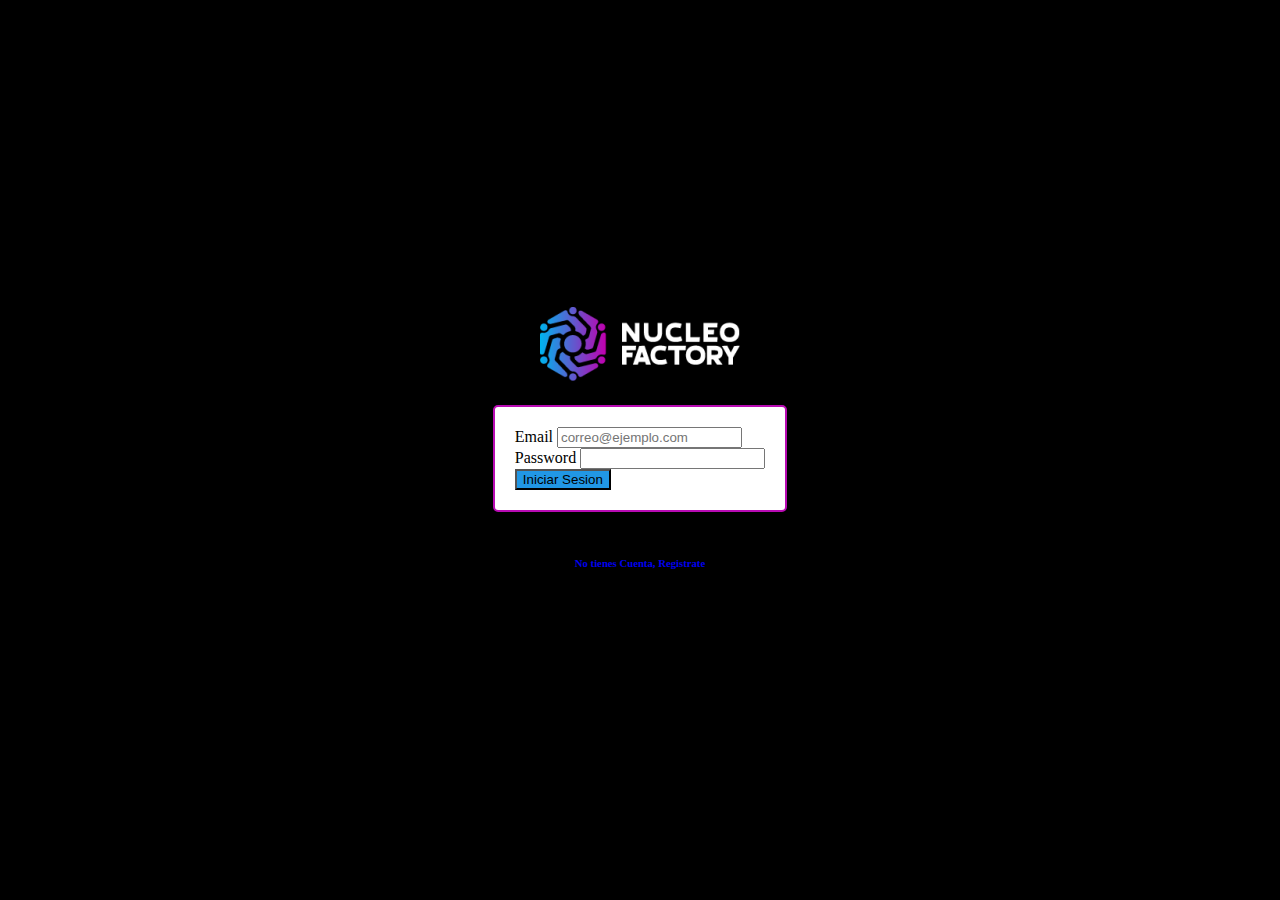
<file: Web APP Beacons/index.html>
<!DOCTYPE html>
<html lang="en">

<head>
    <meta charset="UTF-8">
    <meta name="viewport" content="width=device-width, initial-scale=1.0">
    <title>Back Office Beacons</title>
    <link rel="stylesheet" href="./assets/css/styles.css">
    <link href="https://cdn.jsdelivr.net/npm/bootstrap@5.3.1/dist/css/bootstrap.min.css" rel="stylesheet"
        integrity="sha384-4bw+/aepP/YC94hEpVNVgiZdgIC5+VKNBQNGCHeKRQN+PtmoHDEXuppvnDJzQIu9" crossorigin="anonymous">
    <script src="https://cdn.jsdelivr.net/npm/bootstrap@5.3.1/dist/js/bootstrap.bundle.min.js"
        integrity="sha384-HwwvtgBNo3bZJJLYd8oVXjrBZt8cqVSpeBNS5n7C8IVInixGAoxmnlMuBnhbgrkm"
        crossorigin="anonymous"></script>
        <script defer src="./assets/js/script.js"></script>
</head>

<body class="body">
    <div class="container-lg">
        <div class="imgLogo">
            <img src="./assets/img/logo.webp">
        </div>
        <div class="container-sm">
            <div class="grid">
                <div class="form-container">
                    <div class="mb-3">
                        <label for="exampleFormControlInput1" class="form-label">Email</label>
                        <input type="email" class="form-control" id="txtMail" placeholder="correo@ejemplo.com">
                      </div>
                      <label for="inputPassword5" class="form-label">Password</label>
                      <input type="password" id="txtPasword" class="form-control" aria-describedby="passwordHelpBlock">
                      <div id="passwordHelpBlock" class="form-text">            
                      </div>
                    <div class="mb-3 row">
                        <div class="col-sm-10 offset-sm-8">
                            <button type="submit" class="btn btn-primary mb-3" id="btnLogin">Iniciar Sesion</button>
                        </div>
                    </div>
                </div>
            </div>
            <div class="textoRegistro">
                <a href="registro.html"><h6>No tienes Cuenta, Registrate</h6></a>
            </div>
        </div>

    </div>
</body>

</html>
</file>
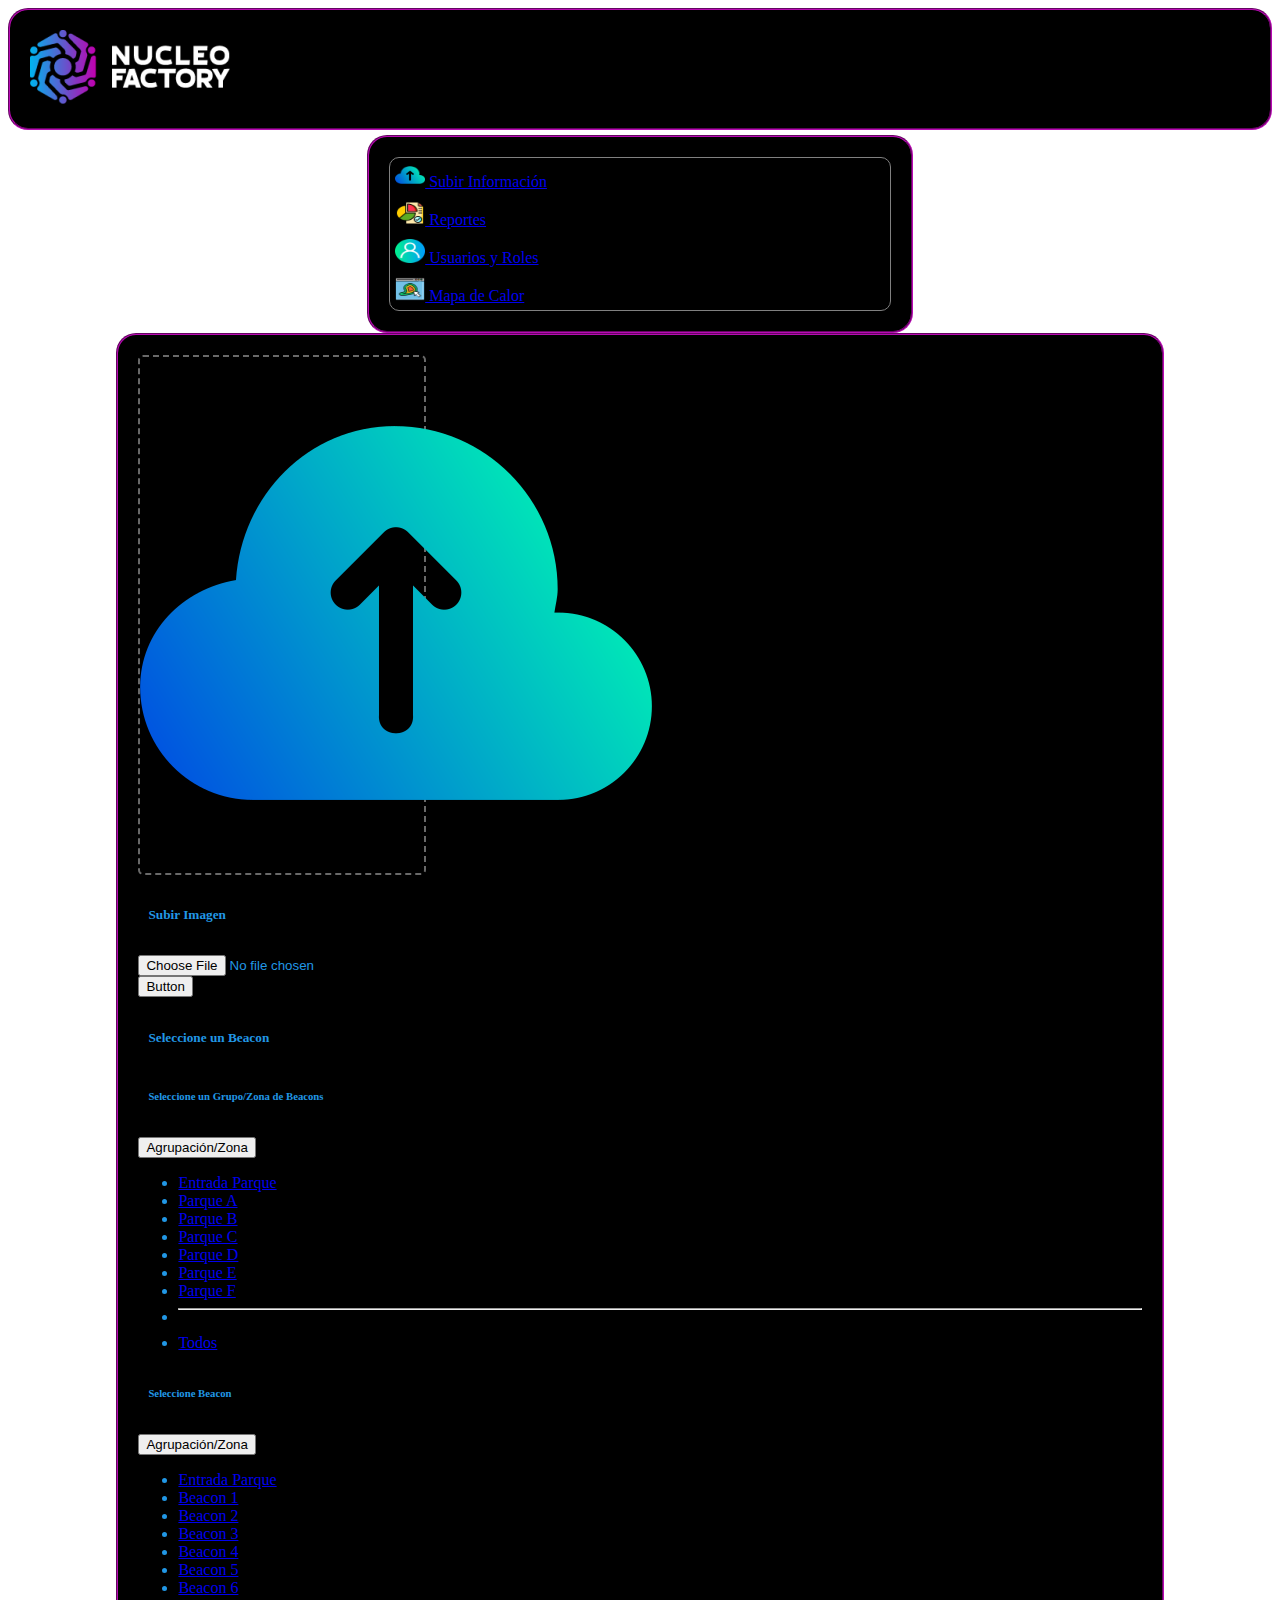
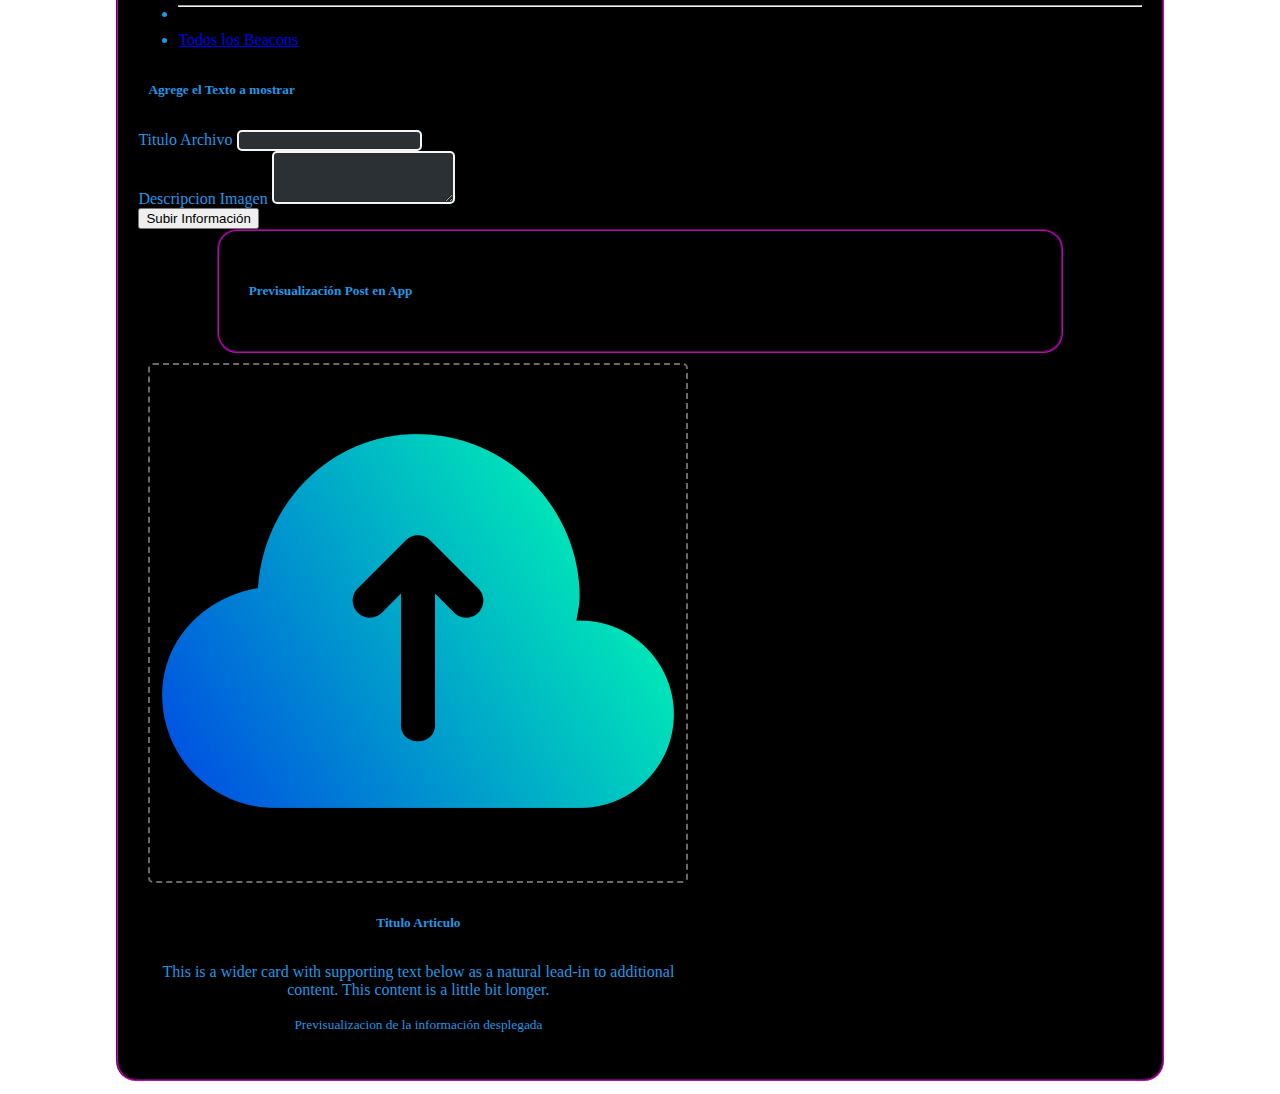
<file: Web APP Beacons/dashboard.html>
<!DOCTYPE html>
<html lang="en">

<head>
    <meta charset="UTF-8">
    <meta name="viewport" content="width=device-width, initial-scale=1.0">
    <title>Back Office Beacons</title>
    <link rel="stylesheet" href="./assets/css/stylesDash.css">
    <link href="https://cdn.jsdelivr.net/npm/bootstrap@5.3.1/dist/css/bootstrap.min.css" rel="stylesheet"
        integrity="sha384-4bw+/aepP/YC94hEpVNVgiZdgIC5+VKNBQNGCHeKRQN+PtmoHDEXuppvnDJzQIu9" crossorigin="anonymous">
    <script src="https://cdn.jsdelivr.net/npm/bootstrap@5.3.1/dist/js/bootstrap.bundle.min.js"
        integrity="sha384-HwwvtgBNo3bZJJLYd8oVXjrBZt8cqVSpeBNS5n7C8IVInixGAoxmnlMuBnhbgrkm"
        crossorigin="anonymous"></script>
    <script defer src="./assets/js/scriptDash.js"></script>
</head>

<body class="body">
    <div class="imgLogo">
        <img src="./assets/img/logo.webp">
    </div>
    <div class="container-fluid">
        <div class="row">
            <div class="col" id="opIzquierda">
                <nav class="navbar bg-body-tertiary" id="menuLateral"  data-bs-theme="dark">
                    <div class="container-fluid">
                        <a class="navbar-brand" href="#">
                            <img src="./assets/img/cargar.png" alt="Logo" width="30" height="24"
                                class="d-inline-block align-text-top">
                            Subir Información
                        </a>
                    </div>
                    <div class="container-fluid">
                        <a class="navbar-brand" href="#">
                            <img src="./assets/img/reporte.png" alt="Logo" width="30" height="24"
                                class="d-inline-block align-text-top">
                            Reportes
                        </a>
                    </div>
                    <div class="container-fluid">
                        <a class="navbar-brand" href="#">
                            <img src="./assets/img/usuario.png" alt="Logo" width="30" height="24"
                                class="d-inline-block align-text-top">
                            Usuarios y Roles
                        </a>
                    </div>
                    <div class="container-fluid">
                        <a class="navbar-brand" href="#">
                            <img src="./assets/img/mapa.png" alt="Logo" width="30" height="24"
                                class="d-inline-block align-text-top">
                            Mapa de Calor
                        </a>
                    </div>
                </nav>
            </div>
            <div class="col-9" id="centerDiv">                
                  <div class="container text-center">
                    <div class="row">
                      <div class="col">
                        <div class="card" style="width: 18rem;" id="cardCargar">
                            <div class="divCargar">
                               <img src="./assets/img/cargar.png" class="card-img-top" alt="...">
                            </div>                            
                            <div class="card-body">
                              <h5 class="card-title">Subir Imagen</h5>
                              <div class="input-group">
                                <input type="file" class="form-control" id="inputGroupFile04" aria-describedby="inputGroupFileAddon04" aria-label="Upload">
                                <button class="btn btn-outline-secondary" type="button" id="inputGroupFileAddon04">Button</button>
                              </div>
                              
                            </div>
                          </div>
                      </div>
                      <div class="col">
                        <h5>Seleccione un Beacon</h5>
                        <h6>Seleccione un Grupo/Zona de Beacons</h6>
                        <div class="dropdown">
                            <button class="btn btn-secondary dropdown-toggle" type="button" data-bs-toggle="dropdown" aria-expanded="false">
                              Agrupación/Zona
                            </button>
                            <ul class="dropdown-menu dropdown-menu-dark">
                              <li><a class="dropdown-item active" href="#">Entrada Parque</a></li>
                              <li><a class="dropdown-item" href="#">Parque A</a></li>
                              <li><a class="dropdown-item" href="#">Parque B</a></li>
                              <li><a class="dropdown-item" href="#">Parque C</a></li>
                              <li><a class="dropdown-item" href="#">Parque D</a></li>
                              <li><a class="dropdown-item" href="#">Parque E</a></li>
                              <li><a class="dropdown-item" href="#">Parque F</a></li>
                              <li><hr class="dropdown-divider"></li>
                              <li><a class="dropdown-item" href="#">Todos</a></li>                                                            
                            </ul>
                          </div>
                          <h6>Seleccione Beacon</h6>
                        <div class="dropdown">
                            <button class="btn btn-secondary dropdown-toggle" type="button" data-bs-toggle="dropdown" aria-expanded="false">
                              Agrupación/Zona
                            </button>
                            <ul class="dropdown-menu dropdown-menu-dark">
                              <li><a class="dropdown-item active" href="#">Entrada Parque</a></li>
                              <li><a class="dropdown-item" href="#">Beacon 1</a></li>
                              <li><a class="dropdown-item" href="#">Beacon 2</a></li>
                              <li><a class="dropdown-item" href="#">Beacon 3</a></li>
                              <li><a class="dropdown-item" href="#">Beacon 4</a></li>
                              <li><a class="dropdown-item" href="#">Beacon 5</a></li>
                              <li><a class="dropdown-item" href="#">Beacon 6</a></li>
                              <li><hr class="dropdown-divider"></li>
                              <li><a class="dropdown-item" href="#">Todos los Beacons</a></li>                                                            
                            </ul>
                          </div>
                      </div>
                      <div class="col">
                        <h5>Agrege el Texto a mostrar</h5>
                        <div class="mb-3">
                            <label for="tituloNotif" class="form-label">Titulo Archivo</label>
                            <input type="text" class="form-control" id="tituloNotif">
                          </div>
                        <div class="mb-3">
                            <label for="textoArchivo" class="form-label">Descripcion Imagen</label>
                            <textarea class="form-control" id="textoArchivo" rows="3"></textarea>
                          </div>
                          <input class="btn btn-primary" type="submit" value="Subir Información" id="btnCargar">
                      </div>
                    </div>
                  </div>
                  <div id="centerDiv">
                    <h5>Previsualización Post en App</h5>
                </div>
                <div class="divFoot">
                    <div class="container text-center">
                    <div class="row">
                      <div class="col">
                      </div>
                      <div class="col-8">
                        <div class="card mb-3" style="max-width: 540px;" id="cardCargar">
                            <div class="row g-0">
                              <div class="col-md-4">
                                <div class="divCargar">
                                <img src="./assets/img/cargar.png" class="img-fluid rounded-start" alt="...">
                                </div>
                              </div>
                              <div class="col-md-8">
                                <div class="card-body">
                                  <h5 class="card-title">Titulo Articulo</h5>
                                  <p class="card-text">This is a wider card with supporting text below as a natural lead-in to additional content. This content is a little bit longer.</p>
                                  <p class="card-text"><small class="text-body-secondary">Previsualizacion de la información desplegada</small></p>
                                </div>
                              </div>
                            </div>
                          </div>
                      </div>
                      <div class="col">

                      </div>
                    </div>
                  </div>
                    
                </div>                  
            </div>
        </div>
    </div>
</body>

</html>
</file>
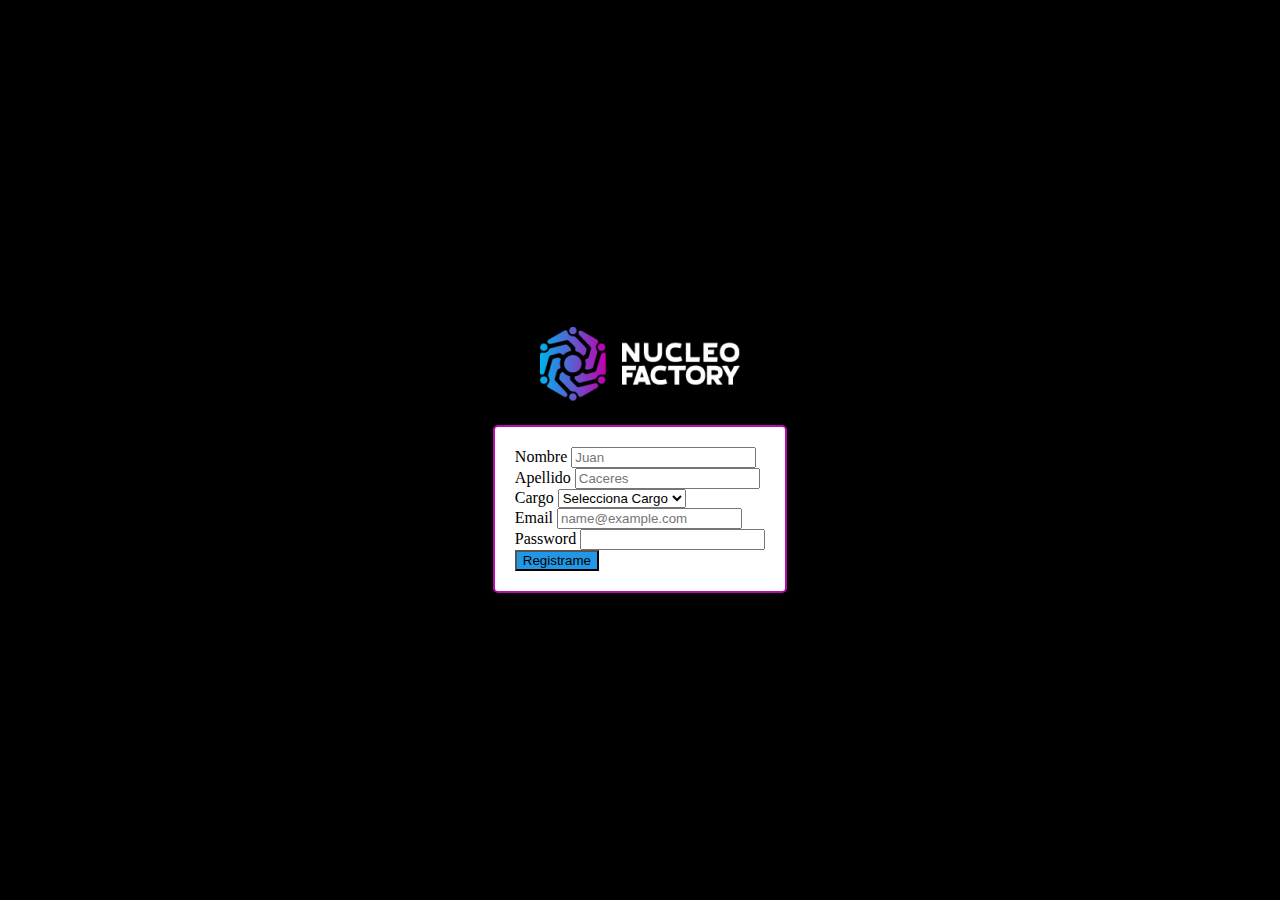
<file: Web APP Beacons/registro.html>
<!DOCTYPE html>
<html lang="en">

<head>
    <meta charset="UTF-8">
    <meta name="viewport" content="width=device-width, initial-scale=1.0">
    <title>Back Office Beacons</title>
    <link rel="stylesheet" href="./assets/css/styles.css">
    <link href="https://cdn.jsdelivr.net/npm/bootstrap@5.3.1/dist/css/bootstrap.min.css" rel="stylesheet"
        integrity="sha384-4bw+/aepP/YC94hEpVNVgiZdgIC5+VKNBQNGCHeKRQN+PtmoHDEXuppvnDJzQIu9" crossorigin="anonymous">
    <script src="https://cdn.jsdelivr.net/npm/bootstrap@5.3.1/dist/js/bootstrap.bundle.min.js"
        integrity="sha384-HwwvtgBNo3bZJJLYd8oVXjrBZt8cqVSpeBNS5n7C8IVInixGAoxmnlMuBnhbgrkm"
        crossorigin="anonymous"></script>
    <script defer src="./assets/js/scriptRegistro.js"></script>
</head>

<body class="body">
    <div class="container-lg">
        <div class="imgLogo">
            <img src="./assets/img/logo.webp">
        </div>
        <div class="container-sm">
            <div class="grid">
                <div class="form-container">
                    <div class="mb-3">
                        <label for="exampleFormControlInput1" class="form-label">Nombre</label>
                        <input type="email" class="form-control" id="txtNombre" placeholder="Juan">
                    </div>
                    <div class="mb-3">
                        <label for="exampleFormControlInput1" class="form-label">Apellido</label>
                        <input type="email" class="form-control" id="txtApellido" placeholder="Caceres">
                    </div>                    
                    <div class="mb-3">
                        <label for="exampleFormControlInput1" class="form-label">Cargo</label>
                        <select class="form-select" aria-label="Default select example" id="slcCargo">
                            <option selected>Selecciona Cargo</option>
                            <option value="1">Admin</option>
                            <option value="2">RRHH</option>
                          </select>
                    </div>
                    <div class="mb-3">
                        <label for="exampleFormControlInput1" class="form-label">Email</label>
                        <input type="email" class="form-control" id="txtMail" placeholder="name@example.com">
                    </div>
                    <label for="inputPassword5" class="form-label">Password</label>
                    <input type="password" id="txtPasword" class="form-control" aria-describedby="passwordHelpBlock">
                    <div id="passwordHelpBlock" class="form-text">
                    </div>
                    <div class="mb-3 row">
                        <div class="col-sm-10 offset-sm-8">
                            <button type="submit" class="btn btn-primary mb-3" id="btnRegistro">Registrame</button>
                        </div>
                    </div>
                </div>
            </div>
        </div>

    </div>
</body>

</html>
</file>
<file: Web APP Beacons/assets/css/styles.css>
.body {
    margin: 0;
    padding: 0;
    display: flex;
    align-items: center;
    justify-content: center;
    min-height: 100vh;
    background-color: black;
}

.container-lg {
    max-width: 1200px;
    margin: 0 auto;
    padding: 20px;
    box-sizing: border-box;
}
.imgLogo{
    text-align: center;
    padding: 20px;
}
.imgLogo img{
    max-width: 200px;
}
.grid{
    max-width: 460px;
    margin: 0 auto;
    padding: 20px;
    border: 2px solid #b80bb3;
    border-radius: 5px;
    background-color: #ffffff;
}
.grid button{
    background-color: #2197e5;
    text-align: center;
    margin: 0 auto;
}
.grid button:hover{
    background-color: #b80bb3;
    color: black;
}
.textoRegistro{
    max-width: 460px;
    margin: 0 auto;
    padding: 20px;
    text-align: center;
    color: #2197e5;
}
.textoRegistro a{
    text-decoration: none;
}
.textoRegistro h6:hover{
    color: #ffffff;
}


/* Estilos para dispositivos pequeños */
@media (max-width: 768px) {
    .form-container {
        width: 100%;
        padding: 10px;
        box-shadow: 0 0 5px rgba(0, 0, 0, 0.1);
        background-color: #ffffff;
    }
}
</file>
<file: Web APP Beacons/assets/css/stylesDash.css>
.container-lg {
    max-width: 100%;
    margin: 0 auto;
    padding: 20px;
    box-sizing: border-box;
}
.imgLogo{
    background-color: black;
    max-width: 100%;
    margin: 0 auto;
    padding: 20px;
    box-sizing: border-box;
    border: 2px solid #b80bb3;
    border-style: groove;
    border-radius: 20px;
}
.container-fluid{
    max-width: 100%;
    margin: 0 auto;
    padding: 5px;
    box-sizing: border-box;
    height: auto;
}
#opIzquierda{
    background-color:black;
    max-width: 40%;
    margin: 0 auto;
    padding: 20px;
    max-height: 100%;
    border: 2px solid #b80bb3;
    border-style: groove;
    border-radius: 20px;
}
#menuLateral{
    border: 1px solid gray;
    border-radius: 10px;
    border-style: ridge;
}
#centerDiv{
    background-color:black;
    max-width: 80%;
    margin: 0 auto;
    padding: 20px;
    max-height: 100%;
    border: 2px solid #b80bb3;
    border-style: groove;
    border-radius: 20px;
    color: #2197e5;
}
#cardCargar{
    background-color: black;
    color: #2197e5;
}
.divCargar{
    border: 2px solid dimgray;
    border-radius: 5px;
    border-style: dashed;
    background-color: transparent;
}
#centerDiv h5 {
    padding: 10px;
}
#centerDiv h6 {
    padding: 10px;
}
#textoArchivo{
    background-color: #2b3035;
    border: 2px solid whitesmoke;
    border-radius: 5px;
}
#tituloNotif{
    background-color: #2b3035;
    border: 2px solid whitesmoke;
    border-radius: 5px;
}
.divFoot{
    max-width: 100%;
    margin: 0 auto;
    padding: 10px;
    top: 20px;
    box-sizing: border-box;
    align-items: center;
    justify-content: center;
    text-align: center;
}
</file>
